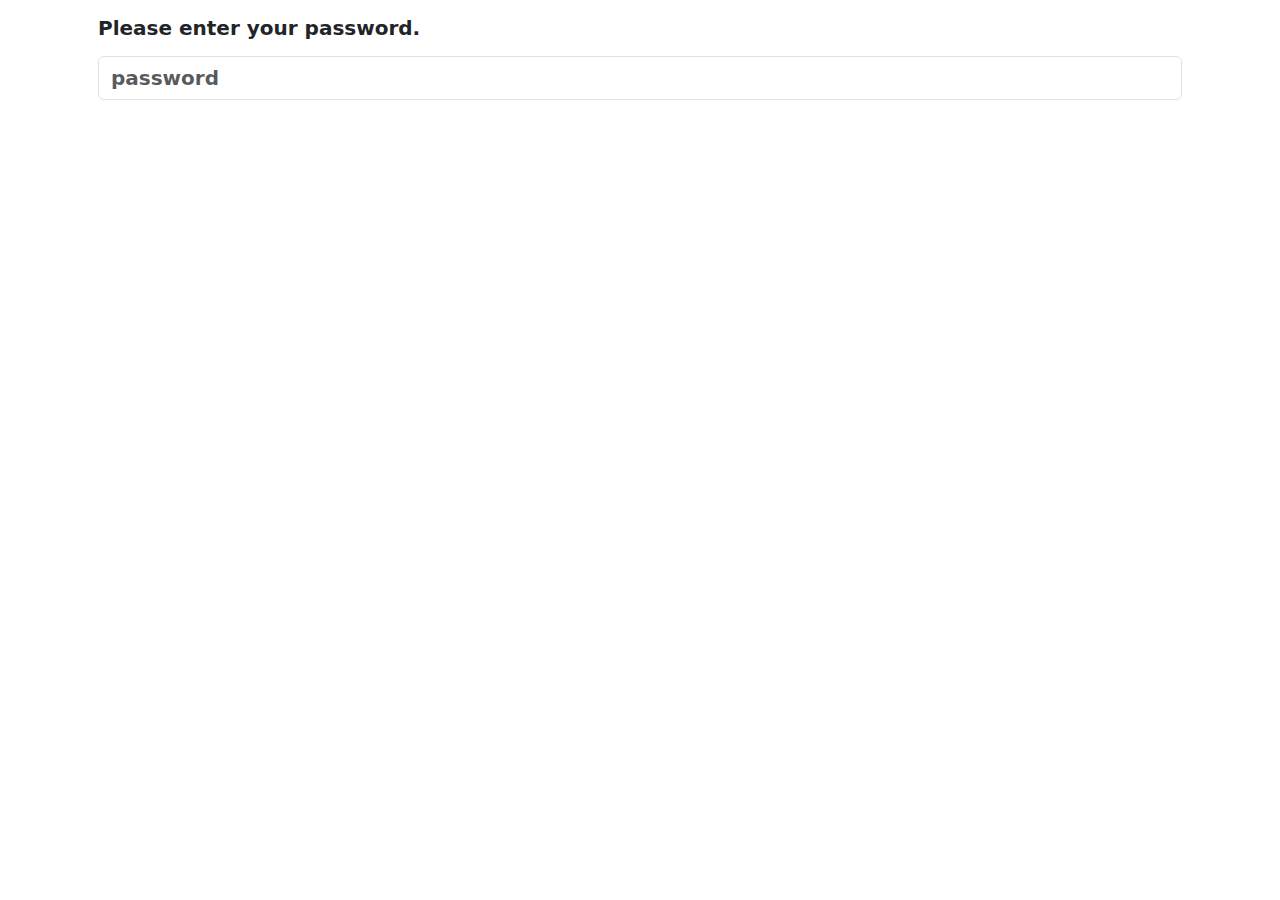
<file: index.html>
<!DOCTYPE html>
<html lang="en">
  <head>
    <meta charset="utf-8">
    <meta name="robots" content="noindex,nofollow">
    <meta name="viewport" content="width=device-width,initial-scale=1">
    <meta http-equiv="X-UA-Compatible" content="IE=edge">
	<meta name="viewport" content="width=device-width, initial-scale=1, user-scalable=yes">
	<link href="https://cdn.jsdelivr.net/npm/bootstrap@5.3.3/dist/css/bootstrap.min.css" rel="stylesheet" integrity="sha384-QWTKZyjpPEjISv5WaRU9OFeRpok6YctnYmDr5pNlyT2bRjXh0JMhjY6hW+ALEwIH" crossorigin="anonymous">
    <title>Password</title>
    <script type="text/javascript" src="sha256.js"></script>
  </head>
  <body>
    <div class ="container">
	    <form id="form" class="m-3">
	      <h5 id="message" class = "fw-bold mb-3">Please enter your password.</h5>
	      <input type="password" class="form-control fw-bold fs-5" placeholder="password" id="password">
	    </form>
    </div>
    
	<script src="https://cdn.jsdelivr.net/npm/bootstrap@5.3.3/dist/js/bootstrap.bundle.min.js" integrity="sha384-YvpcrYf0tY3lHB60NNkmXc5s9fDVZLESaAA55NDzOxhy9GkcIdslK1eN7N6jIeHz" crossorigin="anonymous"></script>
	<script src="https://cdn.jsdelivr.net/npm/@popperjs/core@2.11.8/dist/umd/popper.min.js" integrity="sha384-I7E8VVD/ismYTF4hNIPjVp/Zjvgyol6VFvRkX/vR+Vc4jQkC+hVqc2pM8ODewa9r" crossorigin="anonymous"></script>
	<script src="https://cdn.jsdelivr.net/npm/bootstrap@5.3.3/dist/js/bootstrap.min.js" integrity="sha384-0pUGZvbkm6XF6gxjEnlmuGrJXVbNuzT9qBBavbLwCsOGabYfZo0T0to5eqruptLy" crossorigin="anonymous"></script>
    <script>
      function hash(text) {
        const sha = new jsSHA('SHA-256', 'TEXT');
        sha.update(text);
        return sha.getHash('HEX');
      }
      function auth(password) {
        const url = hash(password);
        const xhr = new XMLHttpRequest();
        xhr.open('GET', url);
        xhr.send();
        xhr.onload = function () {
          if (xhr.readyState === 4 && xhr.status === 200) {
            window.location = url;
          } else {
            const message = document.getElementById('message');
            const input = document.getElementById('password');
            message.innerHTML = 'Wrong password! Try again.';
            input.value = '';
          }
        };
        xhr.onerror = function () {
          const message = document.getElementById('message');
          message.innerHTML = 'Sorry, ERROR !';
        };
      }
      const form = document.getElementById('form');
      form.addEventListener('submit', function (event) {
        const password = document.getElementById('password').value;
        auth(password);
        event.preventDefault();
      });
    </script>
  </body>
</html>
</file>
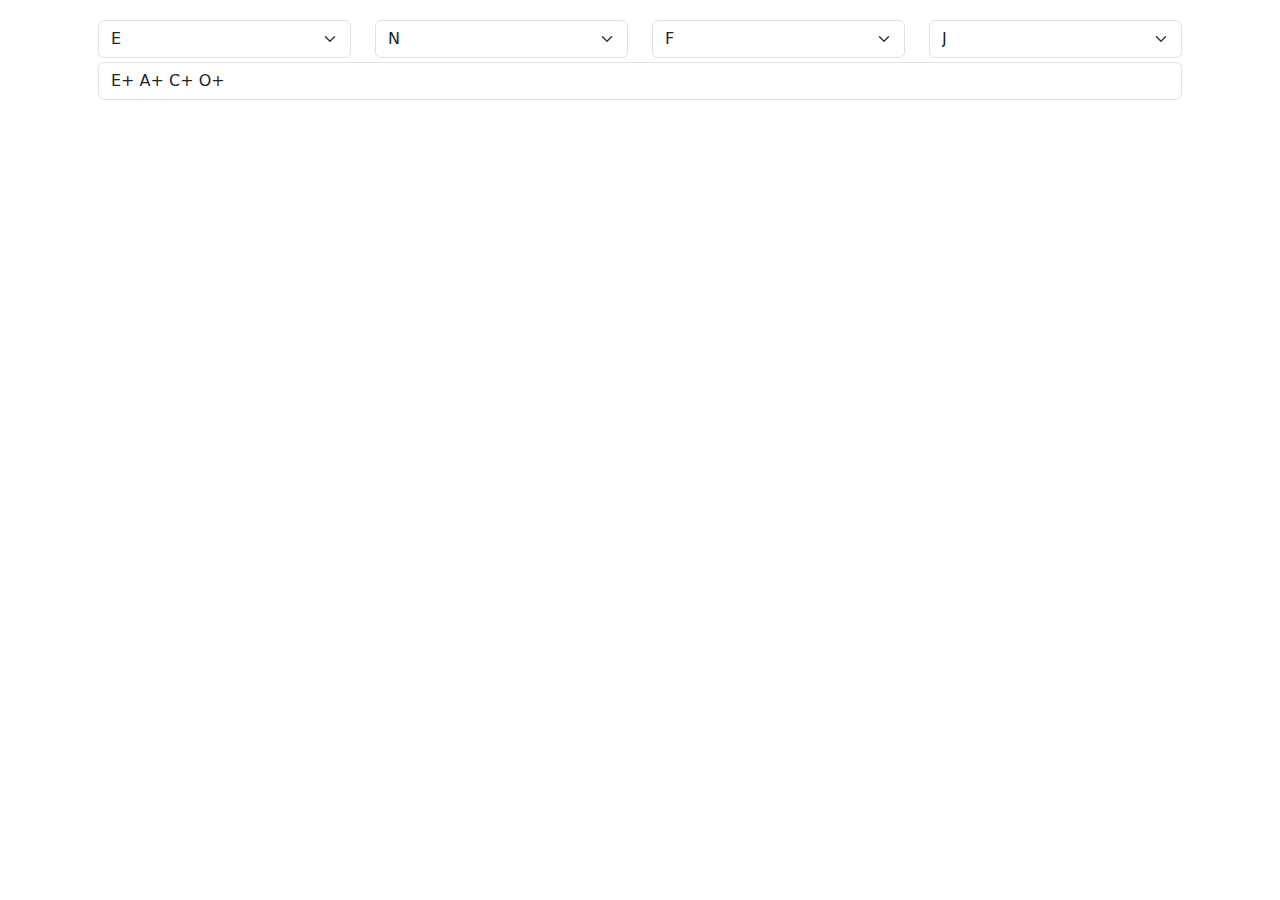
<file: 9628d5658f23bd588d2f4b83aa5f5534625cb407d53083b38b38b3cb0f09bad8/mbti.html>
<!doctype html>
<html lang="ja">
  <head>
    <meta charset="utf-8">
    <meta name="viewport" content="width=device-width, initial-scale=1">
    <link href="https://cdn.jsdelivr.net/npm/bootstrap@5.3.0/dist/css/bootstrap.min.css" rel="stylesheet">
    <link href="https://getbootstrap.jp/docs/5.3/assets/css/docs.css" rel="stylesheet">
    <title>Bootstrap Example</title>
    <script src="https://cdn.jsdelivr.net/npm/bootstrap@5.3.0/dist/js/bootstrap.bundle.min.js"></script>
  </head>
  <body class="p-3 m-0 border-0 bd-example m-0 border-0">

    <!-- Example Code -->
    <div class = "container">
    	<form>
    	<div class="row m-1">
    		<div class="col">
			    <select onchange="main()" id="ex" class="form-select" aria-label="Default select example">
				  <option selected value="E">E</option>
				  <option value="I">I</option>
				</select>
			</div>
			
			<div class="col">
			    <select onchange="main()" id="op" class="form-select" aria-label="Default select example">
				  <option selected value="N">N</option>
				  <option value="S">S</option>
				</select>
			</div>
			
			<div class="col">
			    <select onchange="main()" id="ag" class="form-select" aria-label="Default select example">
				  <option selected value="F">F</option>
				  <option value="T">T</option>
				</select>
			</div>
			
			<div class="col">
			    <select onchange="main()" id="co" class="form-select" aria-label="Default select example">
				  <option selected value="J">J</option>
				  <option value="P">P</option>
				</select>
			</div>
			

		</div>
		<div class="row  m-1">
			<div class="col">
				<input type="text" class="form-control" id="res">
			</div>
		</div>
		</form>
    </div>
    <!-- End Example Code -->
    <script>
    	main();
    	function main(){
    		let ex = document.getElementById("ex").value;
    		let op = document.getElementById("op").value;
    		let ag = document.getElementById("ag").value;
    		let co = document.getElementById("co").value;
    		
    		let ex2;
    		let op2;
    		let ag2;
    		let co2;
    		
    		if(ex == "E"){
    			ex2 = "E+";
    		}else{
    			ex2 = "E−";
    		}
    		
    		if(op == "N"){
    			op2 = "O+";
    		}else{
    			op2 = "O−";
    		}
    		
    		if(ag == "F"){
    			ag2 = "A+";
    		}else{
    			ag2 = "A−";
    		}
    		
    		if(co == "J"){
    			co2 = "C+";
    		}else{
    			co2 = "C−";
    		}
    		
    		document.getElementById("res").value = ex2 + " " + ag2 + " " + co2 + " " + op2;
    	}
    </script>
  </body>
</html>
</file>
